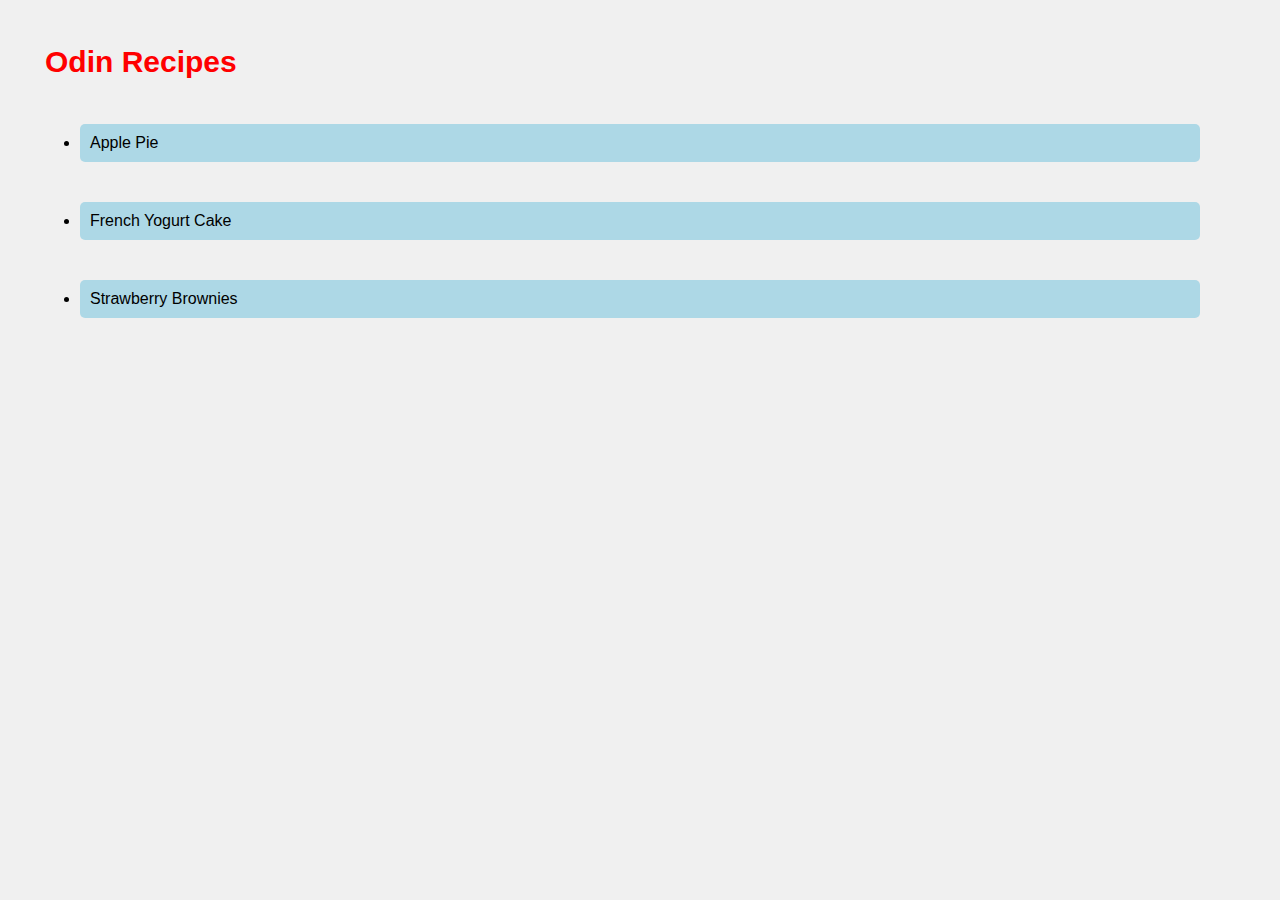
<file: index.html>
<!DOCTYPE html>
<html lang="en">
    <head>
        <meta charset="UTF-8">
        <title>Odin Recipes</title>
        <link rel="stylesheet" href="styles.css">
    </head>

    <body>
        <h1>Odin Recipes</h1>
        <ul>
            <li><a href="recipes/apple_pie.html">Apple Pie</a></li>
            <li><a href="recipes/french-yogurt-cake.html">French Yogurt Cake</a></li>
            <li><a href="recipes/strawberry-brownies.html">Strawberry Brownies</a></li>
        </ul>
    </body>
</html>
</file>
<file: styles.css>
html {
    box-sizing: border-box;
}

*, *::before, *::after {
    box-sizing: inherit;
}

body {
    font-family: 'Helvetica', 'Verdana', 'Arial', sans-serif;
    margin: 0 auto;
    padding: 40px;
    background-color: #f0f0f0;
}

h1 {
    font-size: 30px;
    margin: 0px;
    padding: 5px;
    color: rgb(255, 0, 0);
    animation: colorChange 3s infinite;
}

@keyframes colorChange {
    0% { color: rgb(255, 0, 0); }
    50% { color: rgb(0, 255, 0); }
    100% { color: rgb(0, 0, 255); }
}

ul {
    list-style-type: disc;  /* Default bullet point */
    padding: 10px;
    margin: 30px;
}

.photo {
    width: 700px;
    height: auto;
    border: 5px solid rgb(255, 0, 0);
    margin: 20px auto;
    display: block;
}

a {
    background-color: lightblue;
    margin-bottom: 40px;
    padding: 10px;
    border-radius: 5px;
    text-decoration: none;
    color: black;
    display: block;
}
</file>
